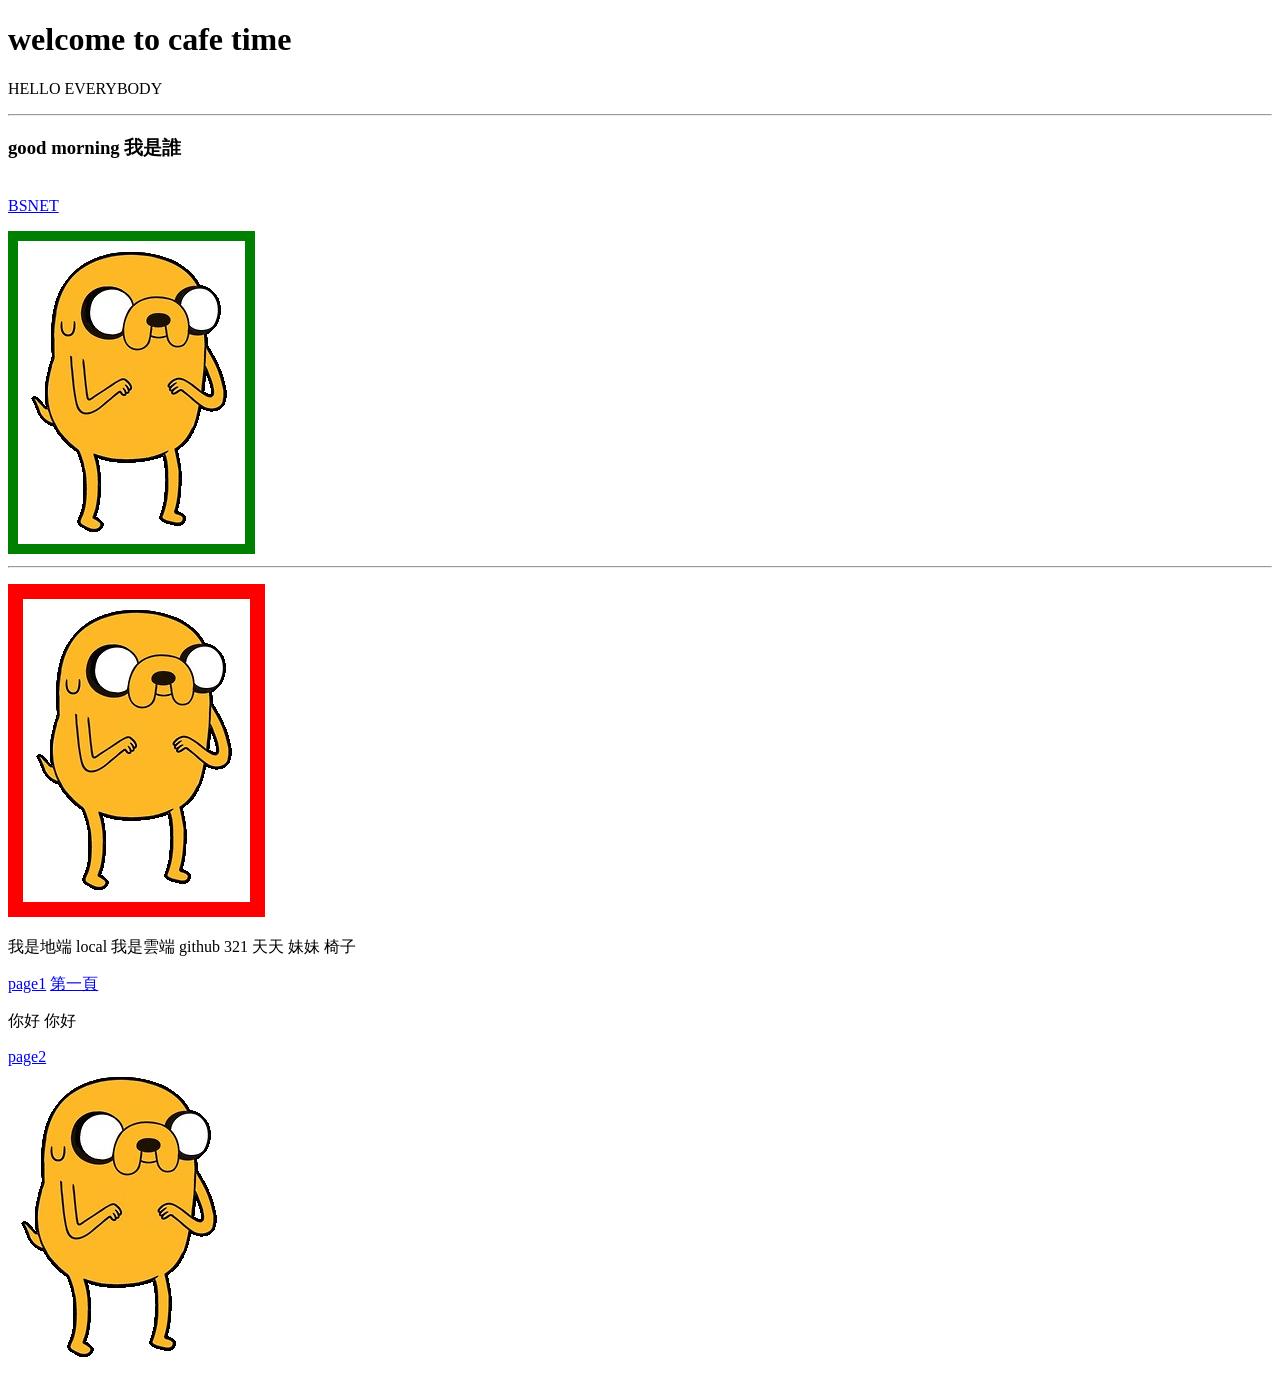
<file: index.html>
<!DOCTYPE html>
<html lang="en">
<head>
    <meta charset="UTF-8">
    <meta name="viewport" content="width=device-width, initial-scale=1.0">
    <title>Document</title>
</head>
<body>
    <h1>welcome to cafe time</h1>
    <p>HELLO EVERYBODY</p>

    <hr>
    <h3>good morning 我是誰</h3>

    <br>
    <a href="https://www.bsnet.com.tw">BSNET</a>
    <br>
    <p></p>
    <img src="img/pp.png" style="border:10px solid green">
    <hr>
     <p></p>
    <img src="img/pp.png" style="border:15px solid red">

    <p>
        我是地端 local
        我是雲端 github 321
        天天
        妹妹
        椅子
    </p>
    <a href="page1.html">page1</a>
    <a href="page1.html">第一頁</a>
    <p>你好 你好</p>
    <a href="page2.html">page2</a>
    <section>
        <img src="img/pp.png">
    </section>

</body>
</html>
</file>
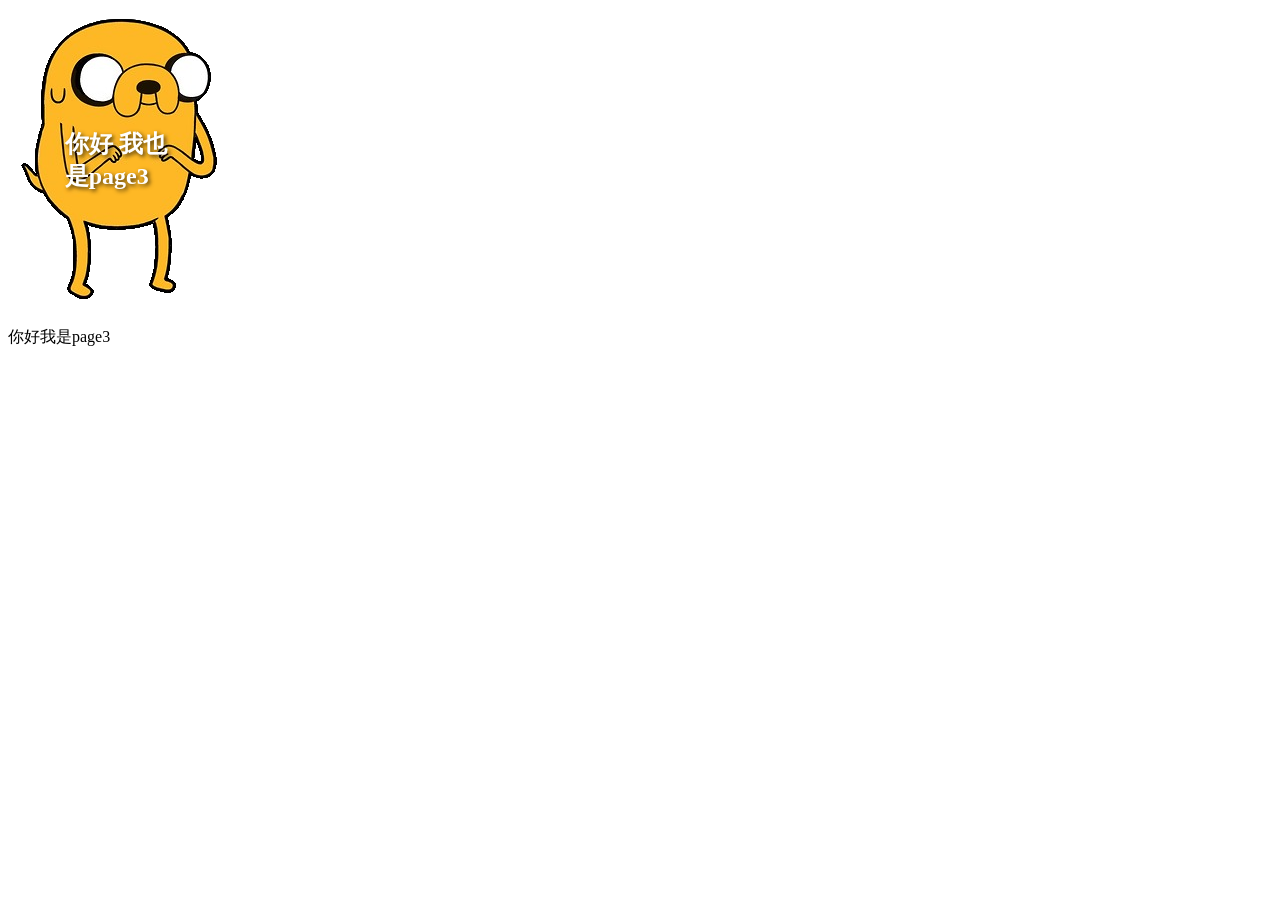
<file: page3.html>
<html>
  <head>
    <title>welcome to cafe time</title>
  </head>
  <body>
    <div style="position: relative; display: inline-block;">
      <img src="img/pp.png" alt="page3 image">
      <div style="position: absolute; top: 50%; left: 50%; transform: translate(-50%, -50%); color: white; font-size: 24px; font-weight: bold; text-shadow: 2px 2px 4px rgba(0,0,0,0.7);">
        你好 我也是page3
      </div>
    </div>
    <p>你好我是page3</p>
  </body>
</html>
</file>
